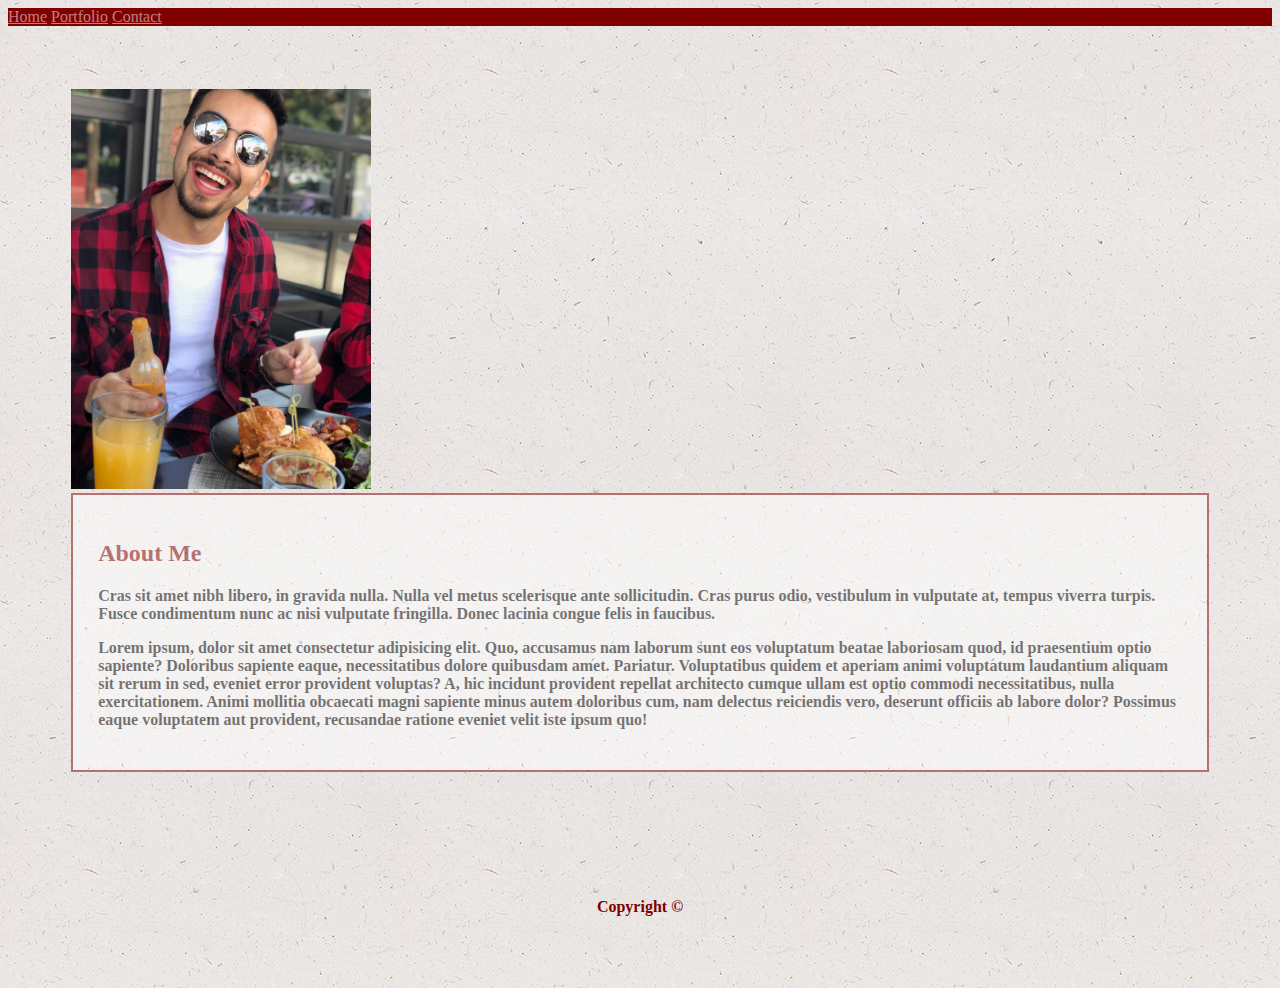
<file: index.html>
<!doctype html>
<html lang="en-us">

<head>
  <meta charset="UTF-8">
  <title>Abel T</title>
  <link rel="stylesheet" href="https://stackpath.bootstrapcdn.com/bootstrap/4.2.1/css/bootstrap.min.css" integrity="sha384-GJzZqFGwb1QTTN6wy59ffF1BuGJpLSa9DkKMp0DgiMDm4iYMj70gZWKYbI706tWS"
    crossorigin="anonymous">
  <link rel="stylesheet" type="text/css" href="assets/css/style.css">

</head>

<body>

  <nav class="navbar navbar-custom navbar-expand-lg navbar-light" style="background-color: maroon;">
    <div class="collapse navbar-collapse" id="navbarNavAltMarkup">
      <div class="navbar-nav">
        <a class="nav-item nav-link active" href="index.html">Home</a>
        <a class="nav-item nav-link" href="portfolio.html">Portfolio</a>
        <a class="nav-item nav-link" href="contact.html">Contact</a>
      </div>
    </div>
  </nav>



  <div class="container">   


    <div class="media">
        <img src="assets/images/IMG_6627.jpeg" class="mr-3" alt="Me" style="max-width: 300px;">
        <div class="media-body">
        <h2 class="mt-0">About Me</h5>
        <p>Cras sit amet nibh libero, in gravida nulla. Nulla vel metus scelerisque ante sollicitudin. Cras purus odio,
          vestibulum in vulputate at, tempus viverra turpis. Fusce condimentum nunc ac nisi vulputate fringilla. Donec
          lacinia congue felis in faucibus.</p>
        <p class="mb-0">Lorem ipsum, dolor sit amet consectetur adipisicing elit. Quo, accusamus nam laborum sunt eos voluptatum beatae laboriosam quod, id praesentium optio sapiente? Doloribus sapiente eaque, necessitatibus dolore quibusdam amet. Pariatur.
        Voluptatibus quidem et aperiam animi voluptatum laudantium aliquam sit rerum in sed, eveniet error provident voluptas? A, hic incidunt provident repellat architecto cumque ullam est optio commodi necessitatibus, nulla exercitationem.
        Animi mollitia obcaecati magni sapiente minus autem doloribus cum, nam delectus reiciendis vero, deserunt officiis ab labore dolor? Possimus eaque voluptatem aut provident, recusandae ratione eveniet velit iste ipsum quo!
       </p>
      </div>
    </div>
  </div>



  <footer class="footer fixed-bottom">
    <div class="container">
      Copyright &copy;
    </div>
  </footer>


</body>
</file>
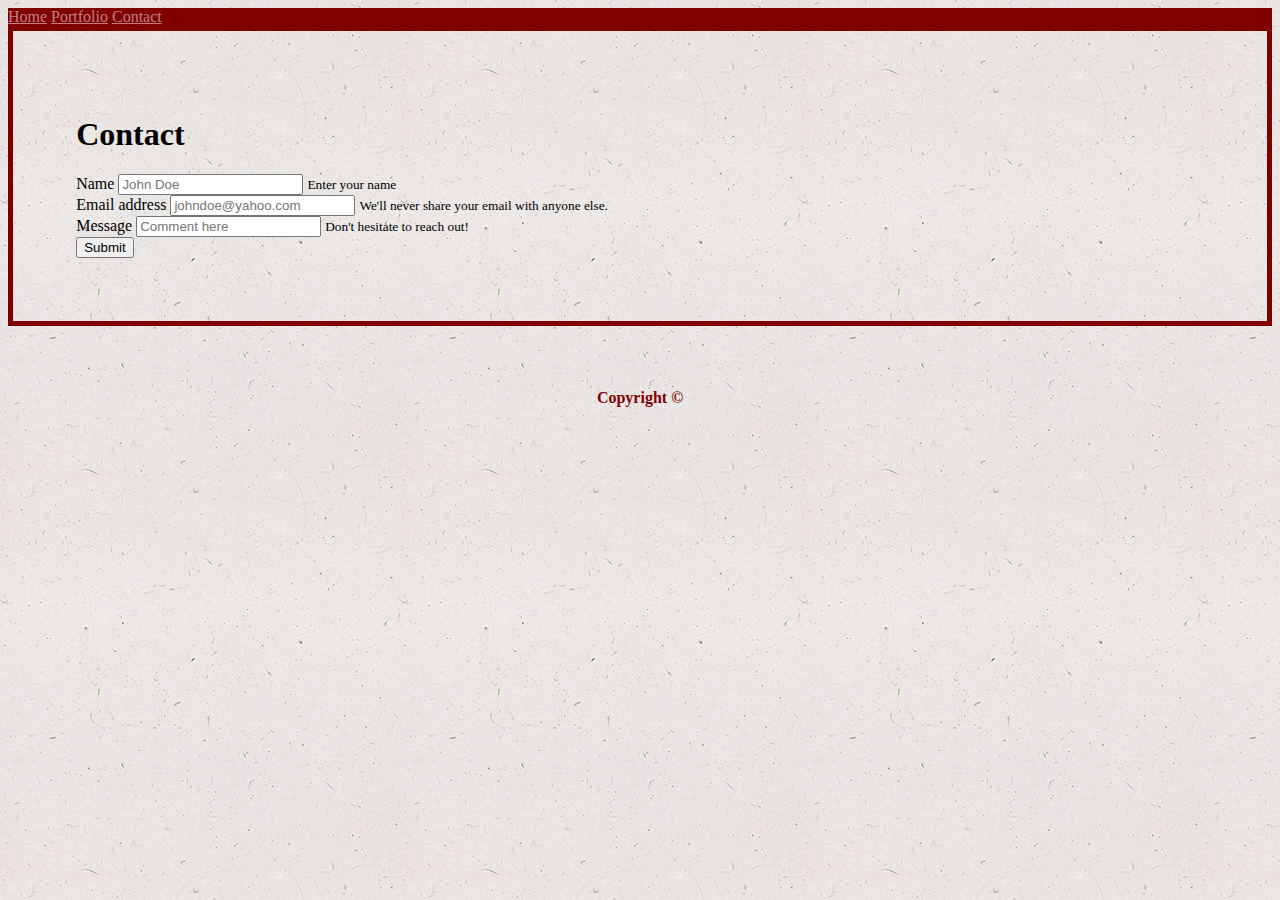
<file: contact.html>
<!doctype html>
<html lang="en-us">

<head>
  <meta charset="UTF-8">
  <title>Contact | Abel T</title>
  <link rel="stylesheet" href="https://stackpath.bootstrapcdn.com/bootstrap/4.2.1/css/bootstrap.min.css" integrity="sha384-GJzZqFGwb1QTTN6wy59ffF1BuGJpLSa9DkKMp0DgiMDm4iYMj70gZWKYbI706tWS"
    crossorigin="anonymous">
  <link rel="stylesheet" type="text/css" href="assets/css/style.css">
</head>

<body>
  </div>
  <nav class="navbar navbar-custom navbar-expand-lg navbar-light" style="background-color: maroon;">
    <div class="collapse navbar-collapse" id="navbarNavAltMarkup">
      <div class="navbar-nav">
        <a class="nav-item nav-link active" href="index.html">Home</a>
        <a class="nav-item nav-link" href="portfolio.html">Portfolio</a>
        <a class="nav-item nav-link" href="contact.html">Contact</a>
      </div>
    </div>
  </nav>

  <div id="main-container" class="container" style="border:5px solid maroon;">
    <section class="main-section">
      <h1>Contact</h1>


      <form id="container1">
          <div class="form-group">
            <label for="exampleName">Name</label>
            <input type="text" class="form-control" id="name" placeholder="John Doe">
            <small id="name" class="form-text text-muted">Enter your name</small>
          </div>
          
          <div class="form-group">
              <label for="exampleInputEmail">Email address</label>
              <input type="email" class="form-control" id="exampleInputEmail" placeholder="johndoe@yahoo.com">
              <small id="emailHelp" class="form-text text-muted">We'll never share your email with anyone else.</small>
            </div>
          
          <div class="form-group">
            <label for="exampleMessage">Message</label>
            <input type="message" class="form-control" id="exampleMessage" placeholder="Comment here">
            <small id="message" class="form-text text-muted">Don't hesitate to reach out!</small>

          </div>
          <button type="submit" class="btn btn-primary">Submit</button>
        </form>

    </section>

  </div>

  <footer class="footer fixed-bottom">
    <div class="container">
      Copyright &copy;
    </div>
  </footer>
</body>

</html>
</file>
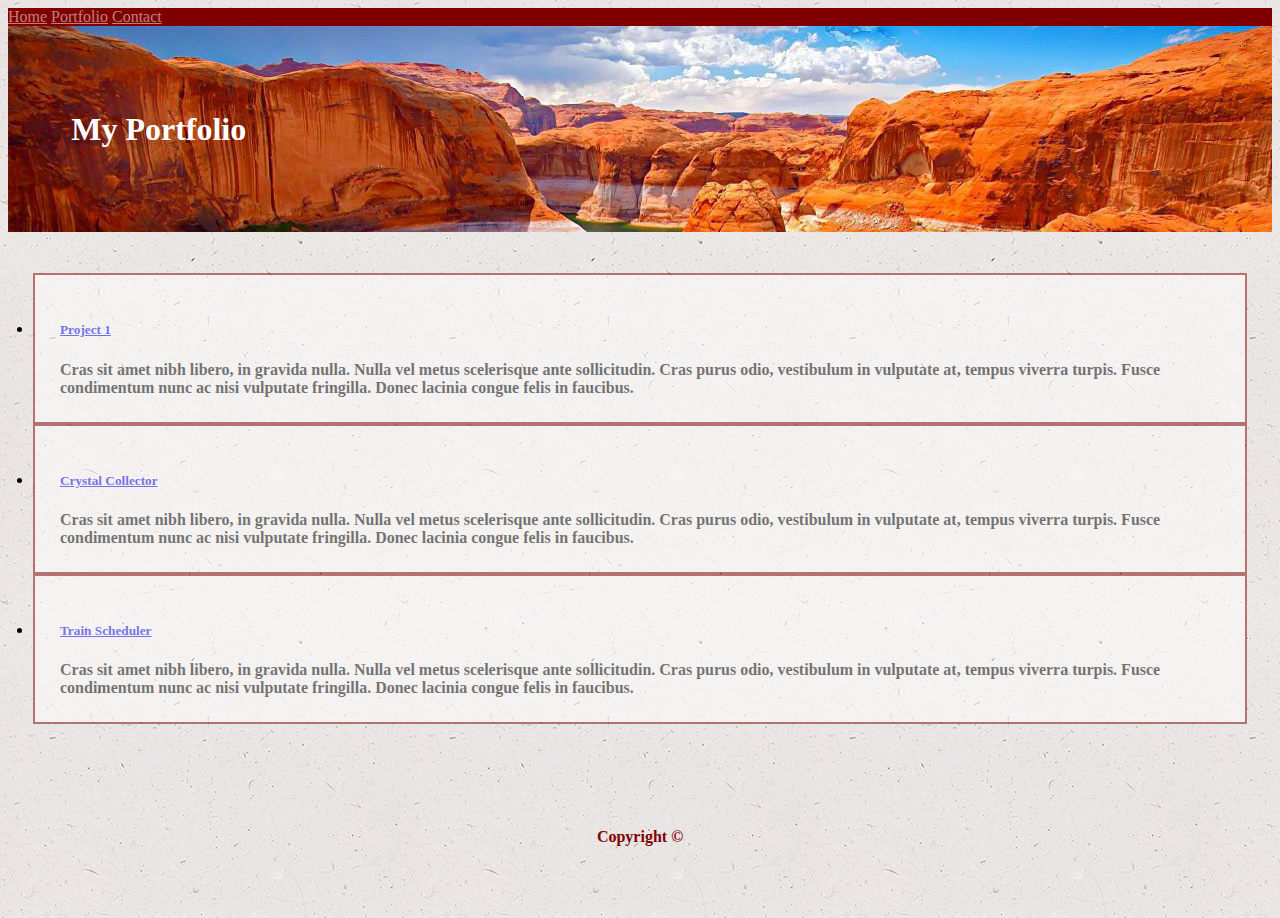
<file: portfolio.html>
<!doctype html>
<html lang="en-us">

<head>
  <meta charset="UTF-8">
  <title>Portfolio | Abel T</title>
  <link rel="stylesheet" href="https://stackpath.bootstrapcdn.com/bootstrap/4.2.1/css/bootstrap.min.css" integrity="sha384-GJzZqFGwb1QTTN6wy59ffF1BuGJpLSa9DkKMp0DgiMDm4iYMj70gZWKYbI706tWS"
    crossorigin="anonymous">
  <link rel="stylesheet" type="text/css" href="assets/css/style.css">
</head>

<body>

  <nav class="navbar navbar-custom navbar-expand-lg navbar-light" style="background-color: maroon;">
    <div class="collapse navbar-collapse" id="navbarNavAltMarkup">
      <div class="navbar-nav">
        <a class="nav-item nav-link active" href="index.html">Home</a>
        <a class="nav-item nav-link" href="portfolio.html">Portfolio</a>
        <a class="nav-item nav-link" href="contact.html">Contact</a>
      </div>
    </div>
  </nav>



  <div class="jumbotron jumbotron-fluid">
    <div class="container">
      <h1 class="display-4">My Portfolio</h1>
    </div>
  </div>



  <ul class="list-unstyled">
    <li class="media">
      <!-- <img src="assets/images/mancala.jpg" class="mr-3" alt="Mancala" style="max-height: 200px; max-width: 250px;"> -->

      

      <div class="media-body">
        <h5 class="mt-0 mb-1"><a href="https://abeltej.github.io/project-one/">Project 1</a></h5>
        Cras sit amet nibh libero, in gravida nulla. Nulla vel metus scelerisque ante sollicitudin. Cras purus odio,
        vestibulum in vulputate at, tempus viverra turpis. Fusce condimentum nunc ac nisi vulputate fringilla. Donec
        lacinia congue felis in faucibus.
      </div>
    </li>
    <li class="media my-4">
      <!-- <img src="assets/images/guess.jpg" class="mr-3" alt="Word Guess" style="max-height: 200px; max-width: 250px;"> -->

      <div class="media-body">
        <h5 class="mt-0 mb-1"><a href="https://abeltej.github.io/crystal-collector/">Crystal Collector </a></h5>
        Cras sit amet nibh libero, in gravida nulla. Nulla vel metus scelerisque ante sollicitudin. Cras purus odio,
        vestibulum in vulputate at, tempus viverra turpis. Fusce condimentum nunc ac nisi vulputate fringilla. Donec
        lacinia congue felis in faucibus.
      </div>
    </li>
    <li class="media">
      <!-- <img src="assets/images/triv.jpg" class="mr-3" alt="Trivia Game" style="max-height: 200px; max-width: 250px;"> -->

      <div class="media-body">
        <h5 class="mt-0 mb-1"><a href="https://abeltej.github.io/train-scheduler/">Train Scheduler</a></h5>
        Cras sit amet nibh libero, in gravida nulla. Nulla vel metus scelerisque ante sollicitudin. Cras purus odio,
        vestibulum in vulputate at, tempus viverra turpis. Fusce condimentum nunc ac nisi vulputate fringilla. Donec
        lacinia congue felis in faucibus.
      </div>
    </li>
  </ul>

  <footer class="footer fixed-bottom">
    <div class="container">
      Copyright &copy;
    </div>
  </footer>
</body>

</html>
</file>
<file: assets/css/style.css>
#container {
    margin: 10px;
    padding: 5%;
    text-align: left;
}

body {
    background-image: url("../images/ep_naturalwhite.png")    
} 

.navbar-custom {
    background-color: #ff5500;
}
/* change the brand and text color */
.navbar-custom .navbar-brand,
.navbar-custom .navbar-text {
    color: rgba(255,255,255,.8);
}
/* change the link color */
.navbar-custom .navbar-nav .nav-link {
    color: rgba(255,255,255,.5);
}
/* change the color of active or hovered links */
.navbar-custom .nav-item.active .nav-link,
.navbar-custom .nav-item:hover .nav-link {
    color: #ffffff;
}

.container {
    padding: 5%;
}

.jumbotron-fluid {  
    background-image: url("../images/colorado-river-in-the-grand-canyon-landscape-web-header.jpg");

}

.display-4 {
    color: white;
}

.media-body {
    padding: 25px;
    background-color: #ffffff;
    opacity: .5;
    font-weight: bold;
    border: 2px solid maroon;
    
}

.list-unstyled {
    padding: 25px;
}

.footer {
    text-align: center;
    color: maroon;
    font-weight: bold;
}

.mt-0 {
    color: maroon;

}

#container1 {
    margin: auto;
}
</file>
